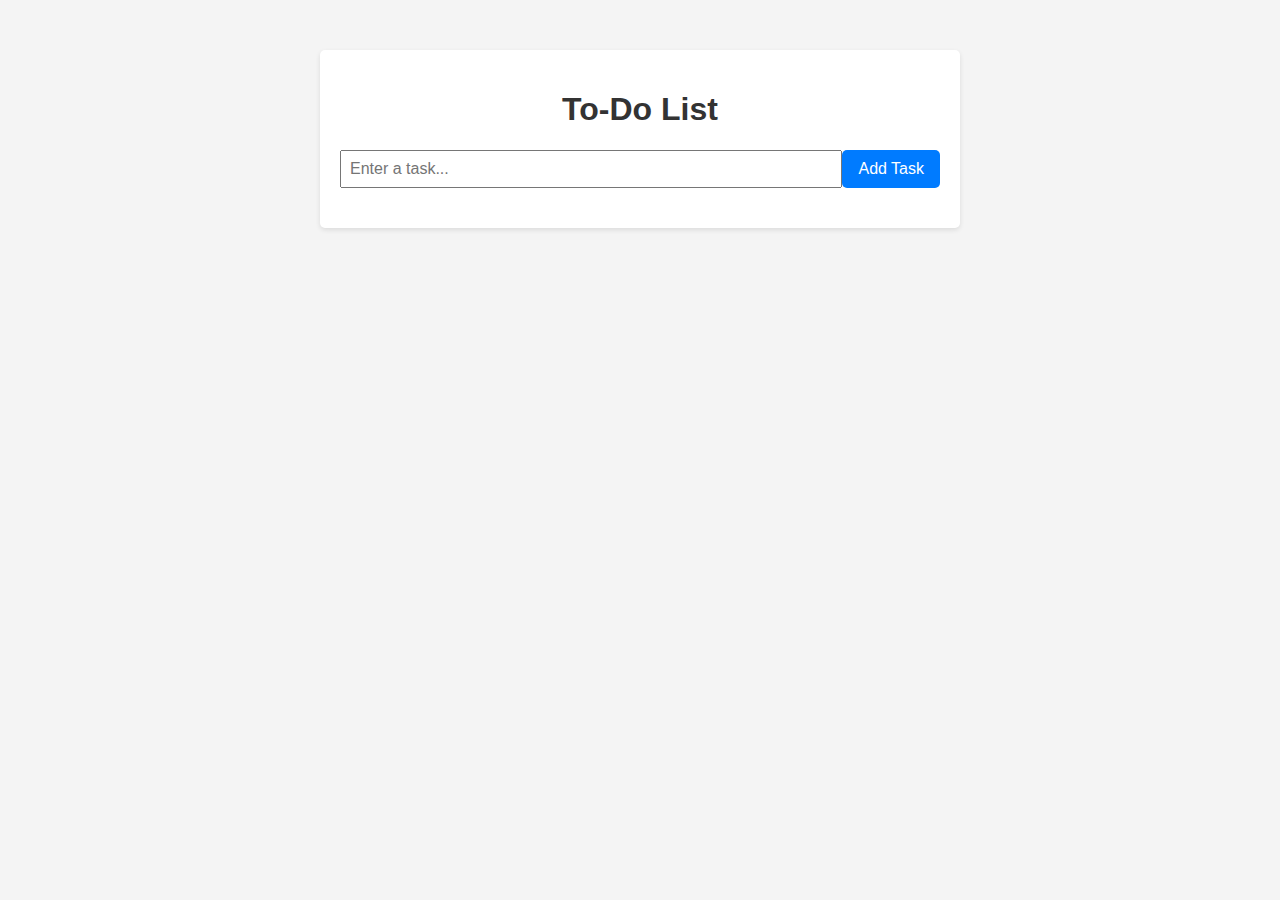
<file: octanet/index.html>
<!DOCTYPE html>
<html lang="en">
<head>
<meta charset="UTF-8">
<meta http-equiv="X-UA-Compatible" content="IE=edge">
<meta name="viewport" content="width=device-width, initial-scale=1.0">
<title>ToDo List</title>
<link rel="stylesheet" href="styles.css">
</head>
<body>
<div class="container">
    <h1>To-Do List</h1>
    <form id="todo-form">
        <input type="text" id="todo-input" placeholder="Enter a task...">
        <button type="submit">Add Task</button>
    </form>
    <ul id="todo-list">
        <!-- Tasks will be added here dynamically -->
    </ul>
</div>
<script src="script.js"></script>
</body>
</html>
</file>
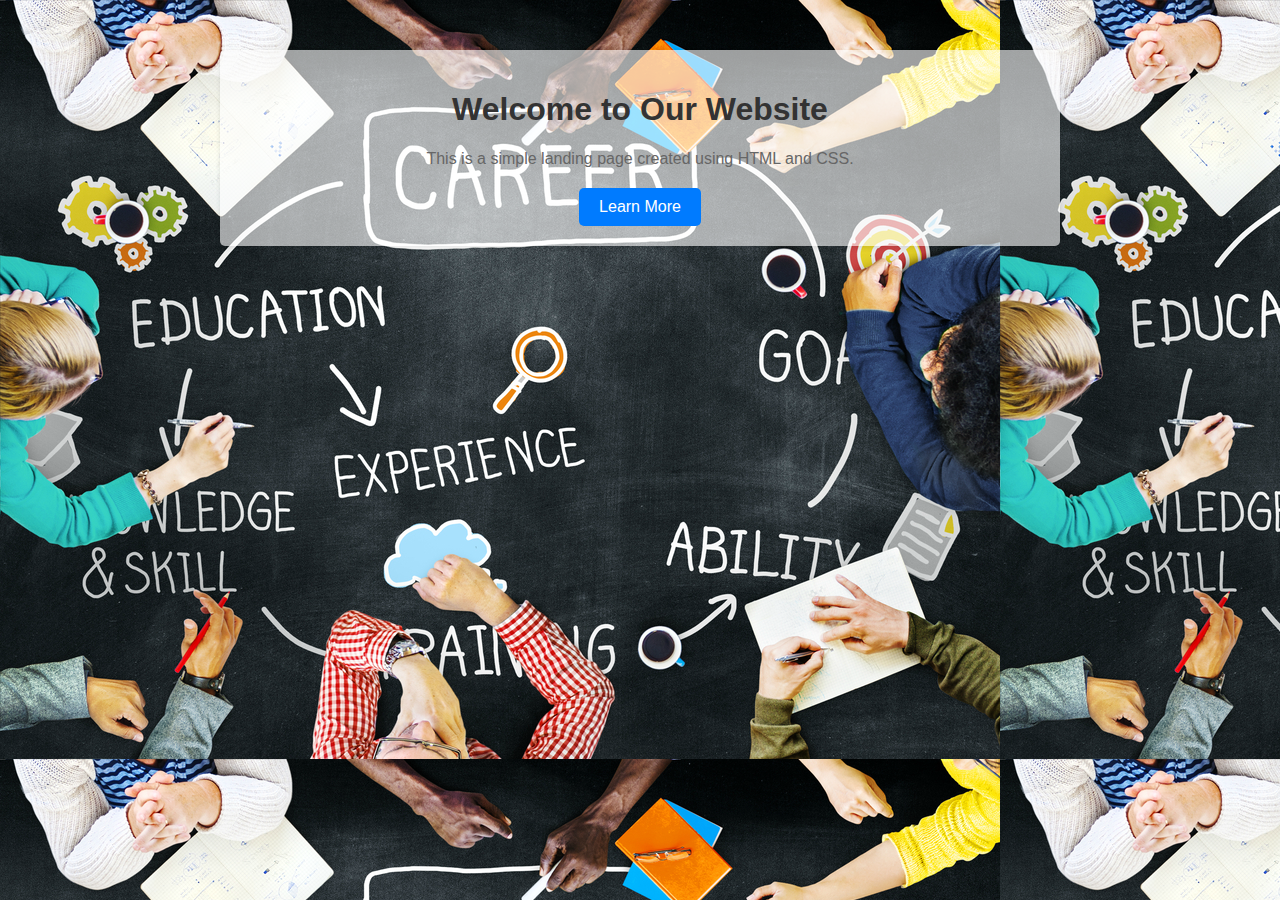
<file: Saini/index.html>
<!DOCTYPE html>
<html lang="en">
<head>
<meta charset="UTF-8">
<meta http-equiv="X-UA-Compatible" content="IE=edge">
<meta name="viewport" content="width=device-width, initial-scale=1.0">
<title>Simple Landing Page</title>
<link rel="stylesheet" href="styles.css">
</head>
<body>
<div class="container">
    <h1>Welcome to Our Website</h1>
    <p>This is a simple landing page created using HTML and CSS.</p>
    <a href="#" class="btn">Learn More</a>
</div>
</body>
</html>
</file>
<file: octanet/styles.css>
body {
    font-family: Arial, sans-serif;
    margin: 0;
    padding: 0;
    background-color: #f4f4f4;
}
.container {
    max-width: 600px;
    margin: 50px auto;
    padding: 20px;
    background-color: #fff;
    border-radius: 5px;
    box-shadow: 0 2px 5px rgba(0, 0, 0, 0.1);
}
h1 {
    text-align: center;
    color: #333;
}
form {
    margin-bottom: 20px;
    display: flex;
}
input[type="text"] {
    flex: 1;
    padding: 8px;
    font-size: 16px;
}
button {
    padding: 8px 16px;
    font-size: 16px;
    background-color: #007bff;
    color: #fff;
    border: none;
    border-radius: 5px;
    cursor: pointer;
}
button:hover {
    background-color: #0056b3;
}
ul {
    list-style-type: none;
    padding: 0;
}
li {
    display: flex;
    align-items: center;
    padding: 8px;
    margin-bottom: 5px;
    background-color: #f9f9f9;
    border-radius: 5px;
}
li span {
    flex: 1;
    margin-right: 10px;
}
li button {
    padding: 5px;
    background-color: #dc3545;
    color: #fff;
    border: none;
    border-radius: 3px;
    cursor: pointer;
}
li button:hover {
    background-color: #bd2130;
}
</file>
<file: Saini/styles.css>
body {
    font-family: Arial, sans-serif;
    margin: 0;
    padding: 0;
    background-color: #f4f4f49a;
    background-image: url(img.jpg);
}
.container {
    max-width: 800px;
    margin: 50px auto;
    padding: 20px;
    text-align: center;
    background-color: #ffffff9c;
    border-radius: 5px;
    box-shadow: 0 2px 5px rgba(0, 0, 0, 0.1);
}
h1 {
    color: #333;
}
p {
    color: #666;
    margin-bottom: 20px;
}
.btn {
    display: inline-block;
    padding: 10px 20px;
    background-color: #007bff;
    color: #fff;
    text-decoration: none;
    border-radius: 5px;
}
.btn:hover {
    background-color: #0056b3;
}
</file>
